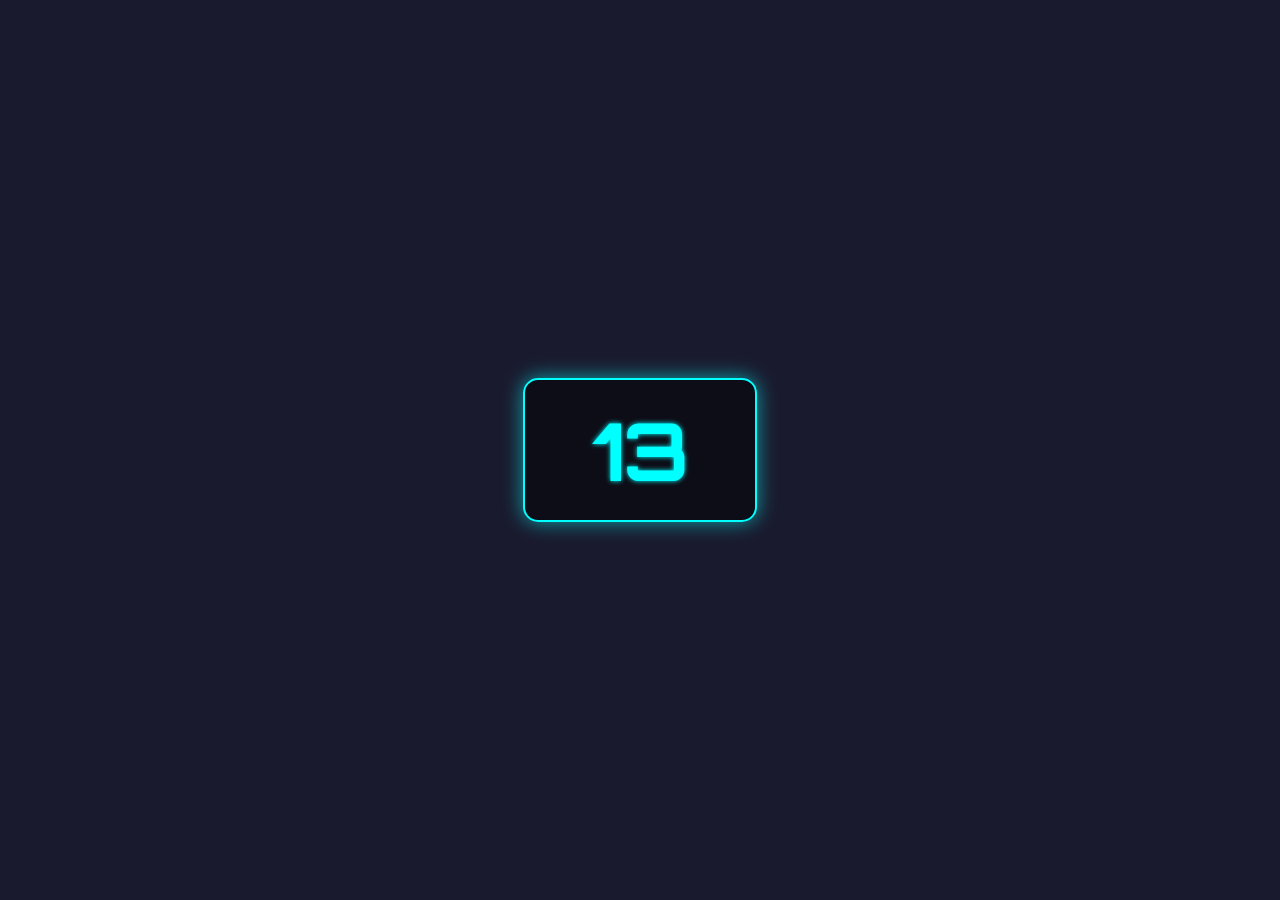
<file: ke.html>
<!DOCTYPE html>
<html lang="en">
<head>
    <meta charset="UTF-8">
    <meta name="viewport" content="width=device-width, initial-scale=1.0">
    <title>Stylish Count Up to 100</title>
    <link rel="preconnect" href="https://fonts.googleapis.com">
    <link rel="preconnect" href="https://fonts.gstatic.com" crossorigin>
    <link href="https://fonts.googleapis.com/css2?family=Orbitron:wght@400..900&display=swap" rel="stylesheet">
    <style>
        body {
            display: flex;
            justify-content: center;
            align-items: center;
            min-height: 100vh;
            background-color: #1a1a2e; /* Dark background */
            margin: 0;
            overflow: hidden; /* Prevent scrollbars */
        }

        #counter {
            font-family: 'Orbitron', sans-serif; /* Stylish, futuristic font */
            font-size: 5em; /* Larger font size */
            font-weight: 700; /* Bolder font weight */
            color: #00ffff; /* Cyan text color */
            background-color: rgba(0, 0, 0, 0.5); /* Semi-transparent dark background */
            padding: 20px 40px; /* Add padding around the number */
            border-radius: 15px; /* Rounded corners */
            box-shadow: 0 0 20px rgba(0, 255, 255, 0.6); /* Glow effect */
            border: 2px solid #00ffff; /* Cyan border */
            text-align: center; /* Center the text inside the div */
            min-width: 150px; /* Ensure a minimum width */
            display: inline-block; /* Allow padding and margins to work correctly */
            text-shadow: 0 0 5px #00ffff; /* Text glow */
        }
    </style>
</head>
<body>

    <div id="counter">0</div>

    <script>
        // Get the HTML element where the count will be displayed
        const counterElement = document.getElementById('counter');

        // Initialize the counter variable
        let count = 0;

        // Set the target count
        const target = 100;

        // Set the interval time in milliseconds (e.g., 50ms for faster updates)
        const intervalTime = 50;

        // Use setInterval to increment and display the count
        const timer = setInterval(() => {
            // Increment the count
            count++;

            // Update the text content of the HTML element
            counterElement.textContent = count;

            // Check if the target is reached
            if (count === target) {
                // If target is reached, stop the interval
                clearInterval(timer);
            }
        }, intervalTime); // Run the function every intervalTime milliseconds

    </script>

</body>
</html>
</file>
